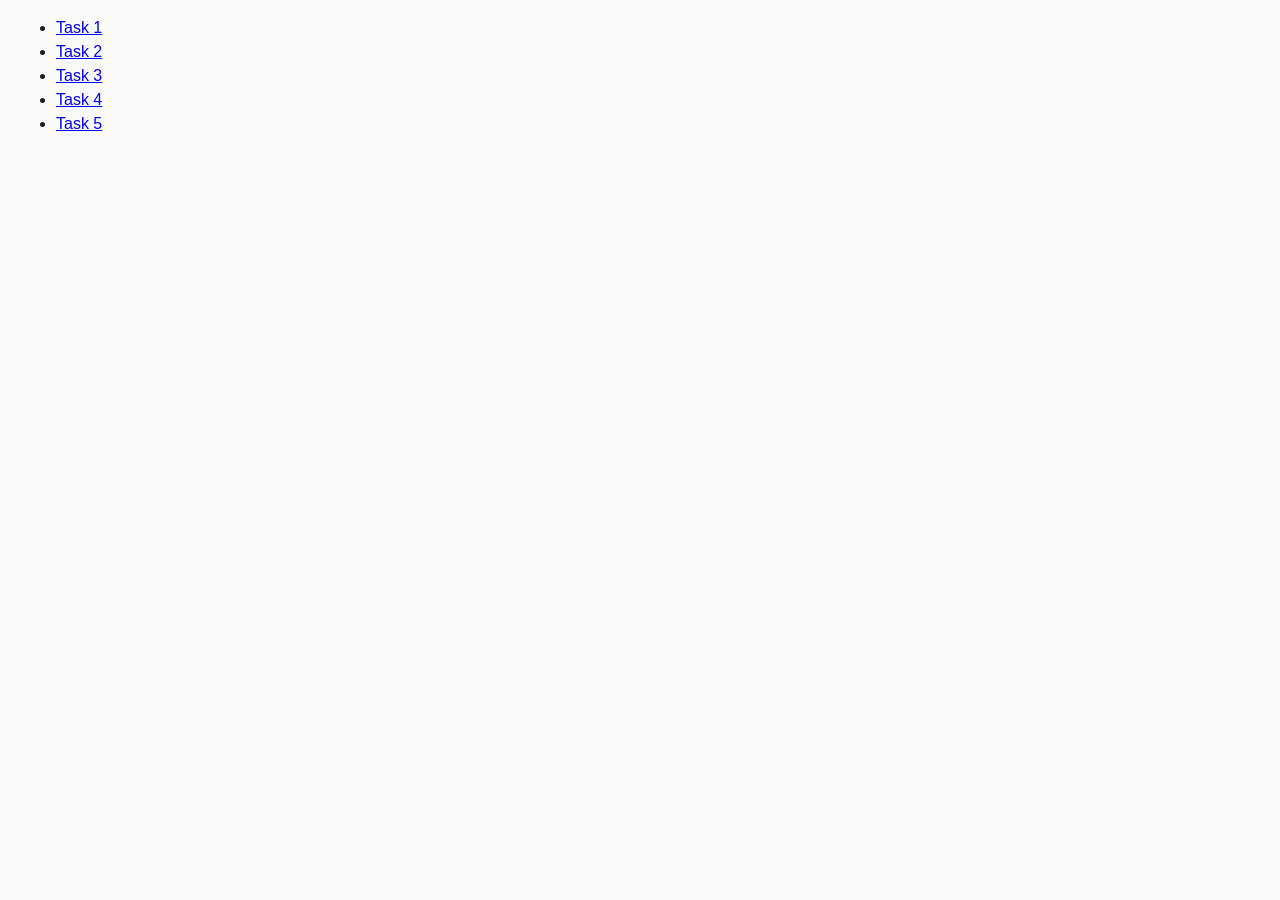
<file: index.html>
<!doctype html>
<html lang="en">
  <head>
    <meta charset="UTF-8" />
    <meta http-equiv="X-UA-Compatible" content="IE=edge" />
    <meta name="viewport" content="width=device-width, initial-scale=1.0" />
    <title>Homework 7</title>
    <link rel="stylesheet" href="./css/common.css" />
  </head>
  <body>
    <ul>
      <li><a href="./task-1.html">Task 1</a></li>
      <li><a href="./task-2.html">Task 2</a></li>
      <li><a href="./task-3.html">Task 3</a></li>
      <li><a href="./task-4.html">Task 4</a></li>
      <li><a href="./task-5.html">Task 5</a></li>
    </ul>
  </body>
</html>
</file>
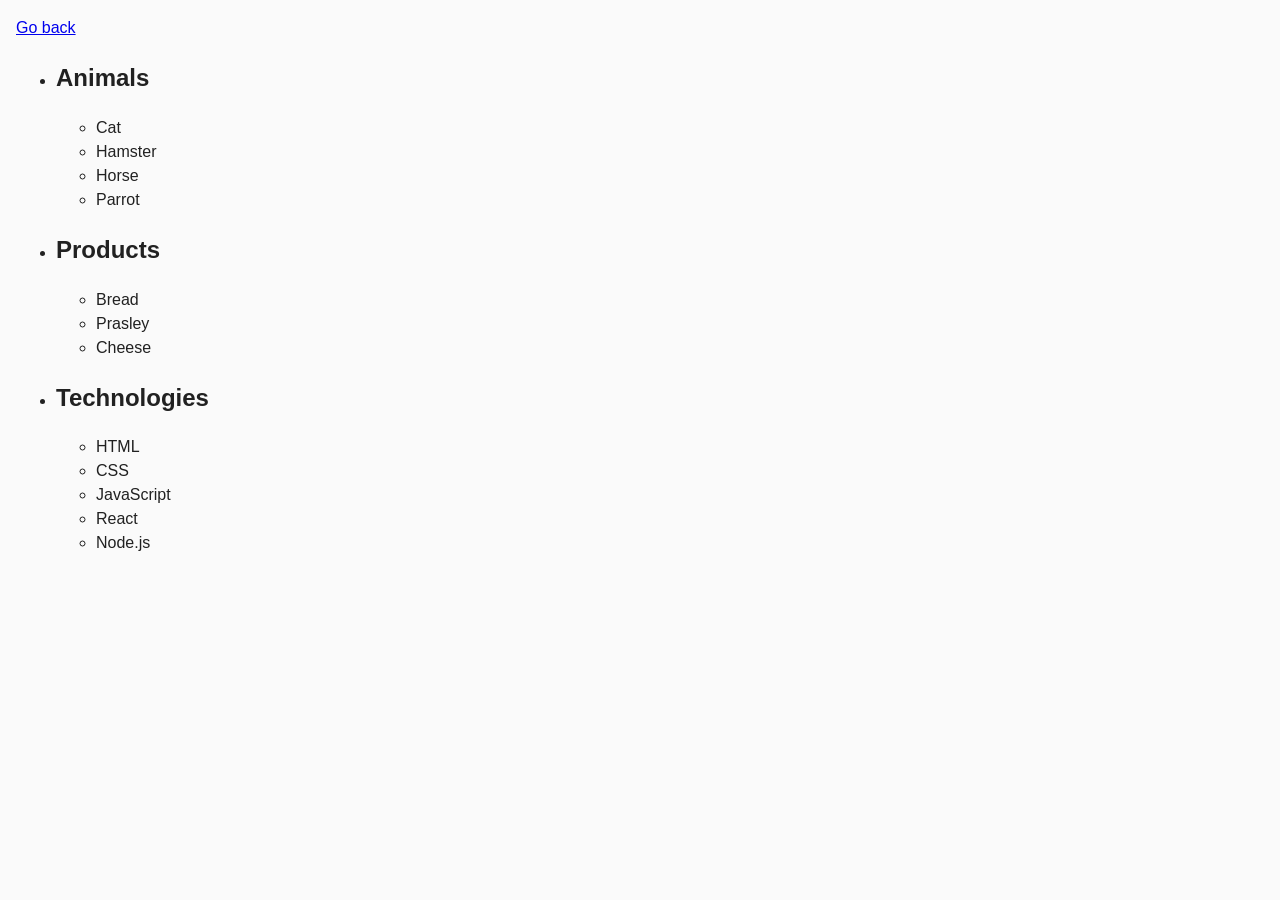
<file: task-1.html>
<!doctype html>
<html lang="en">
  <head>
    <meta charset="UTF-8" />
    <meta http-equiv="X-UA-Compatible" content="IE=edge" />
    <meta name="viewport" content="width=device-width, initial-scale=1.0" />
    <title>Task 1</title>
    <link rel="stylesheet" href="./css/common.css" />
  </head>
  <body>
    <p><a href="./index.html">Go back</a></p>

    <ul id="categories">
      <li class="item">
        <h2>Animals</h2>

        <ul>
          <li>Cat</li>
          <li>Hamster</li>
          <li>Horse</li>
          <li>Parrot</li>
        </ul>
      </li>
      <li class="item">
        <h2>Products</h2>

        <ul>
          <li>Bread</li>
          <li>Prasley</li>
          <li>Cheese</li>
        </ul>
      </li>
      <li class="item">
        <h2>Technologies</h2>

        <ul>
          <li>HTML</li>
          <li>CSS</li>
          <li>JavaScript</li>
          <li>React</li>
          <li>Node.js</li>
        </ul>
      </li>
    </ul>

    <script src="./js/task-1.js" type="module"></script>
  </body>
</html>
</file>
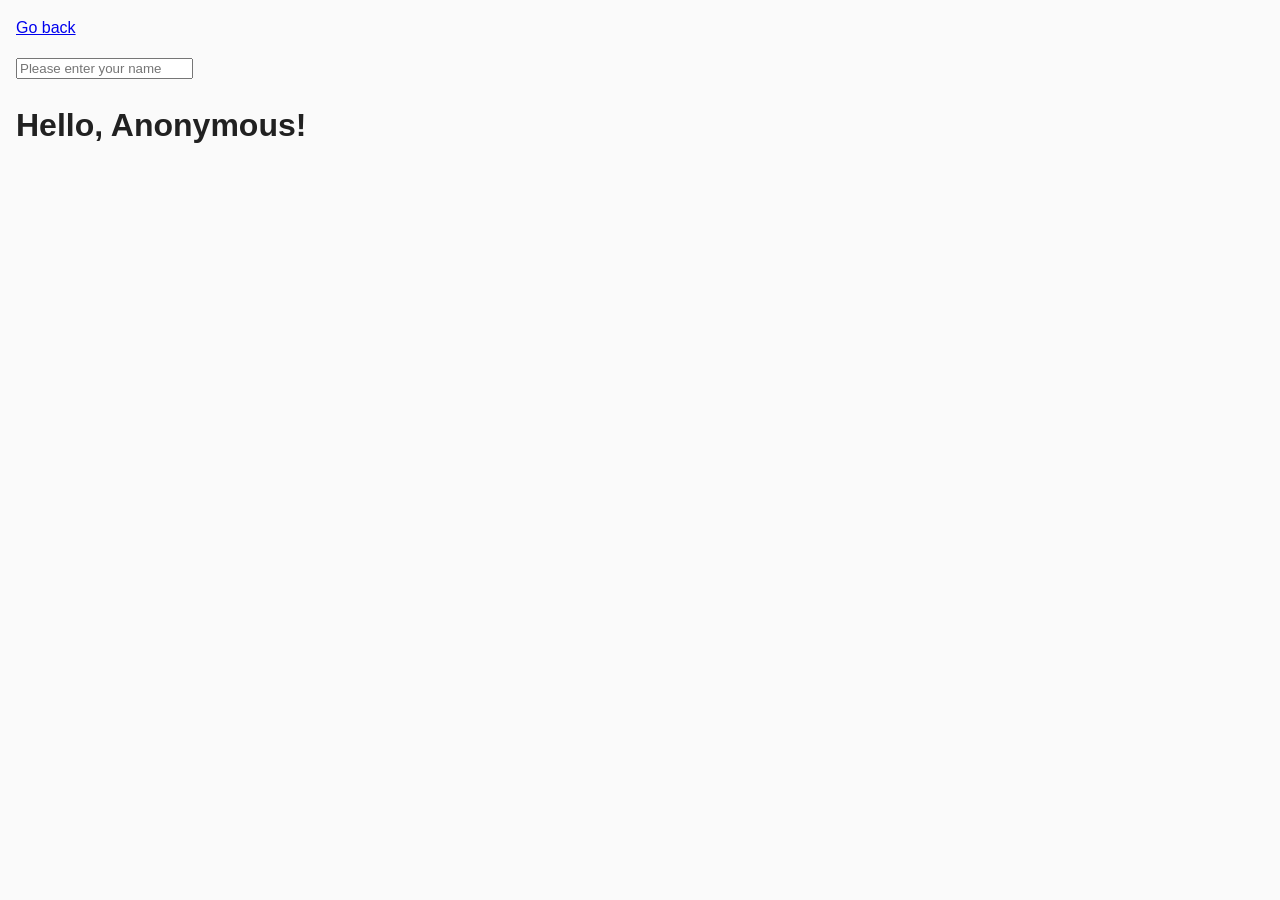
<file: task-3.html>
<!DOCTYPE html>
<html lang="en">
  <head>
    <meta charset="UTF-8" />
    <meta http-equiv="X-UA-Compatible" content="IE=edge" />
    <meta name="viewport" content="width=device-width, initial-scale=1.0" />
    <title>Task 3</title>
    <link rel="stylesheet" href="./css/common.css" />
  </head>
  <body>
    <p><a href="./index.html">Go back</a></p>

    <input type="text" id="name-input" placeholder="Please enter your name" />
    <h1>Hello, <span id="name-output">Anonymous</span>!</h1>

    <script src="./js/task-3.js" type="module"></script>
  </body>
</html>
</file>
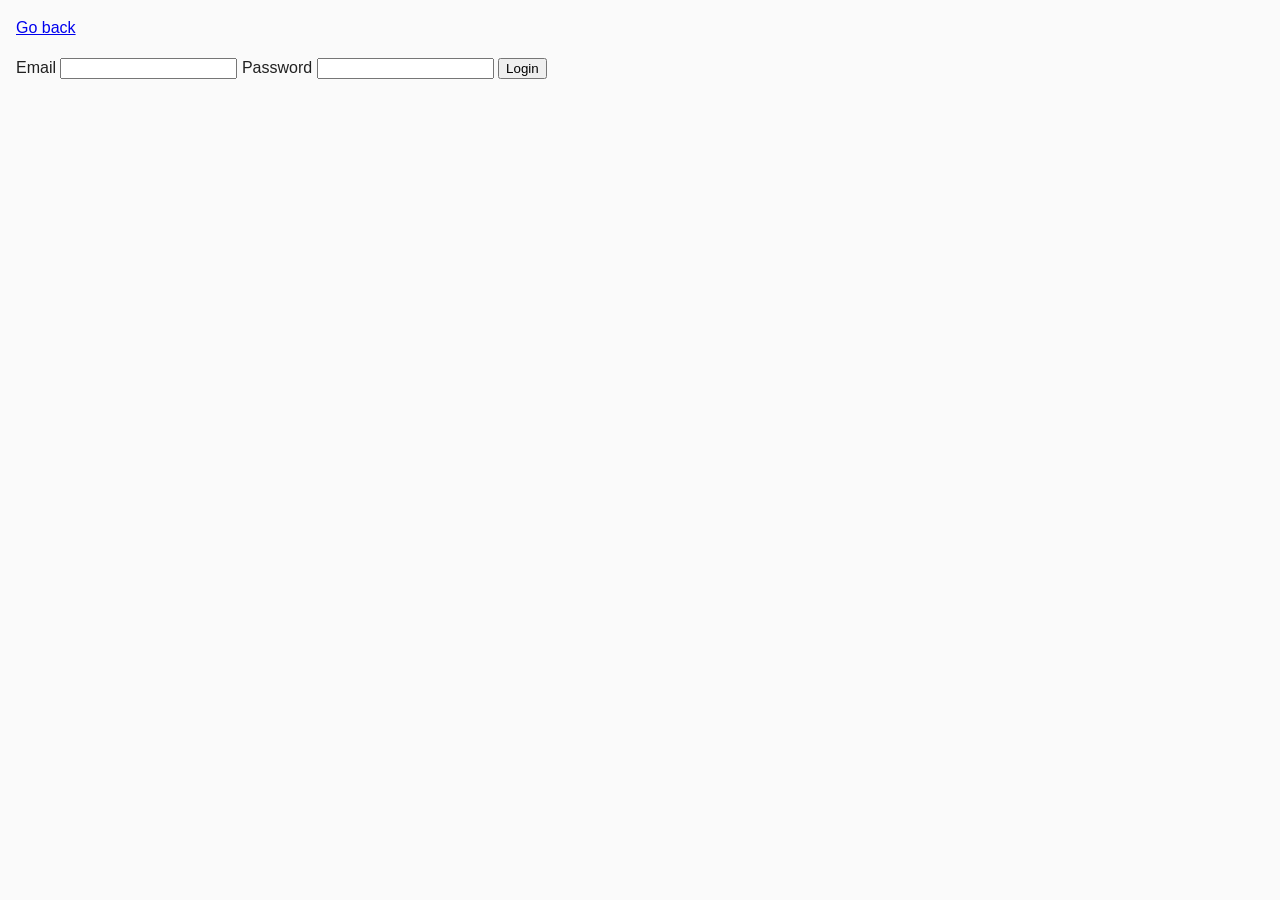
<file: task-4.html>
<!DOCTYPE html>
<html lang="en">
  <head>
    <meta charset="UTF-8" />
    <meta http-equiv="X-UA-Compatible" content="IE=edge" />
    <meta name="viewport" content="width=device-width, initial-scale=1.0" />
    <title>Task 4</title>
    <link rel="stylesheet" href="./css/common.css" />
  </head>
  <body>
    <p><a href="./index.html">Go back</a></p>

    <form class="login-form">
      <label>
        Email
        <input type="email" name="email" />
      </label>
      <label>
        Password
        <input type="password" name="password" />
      </label>
      <button type="submit">Login</button>
    </form>

    <script src="./js/task-4.js" type="module"></script>
  </body>
</html>
</file>
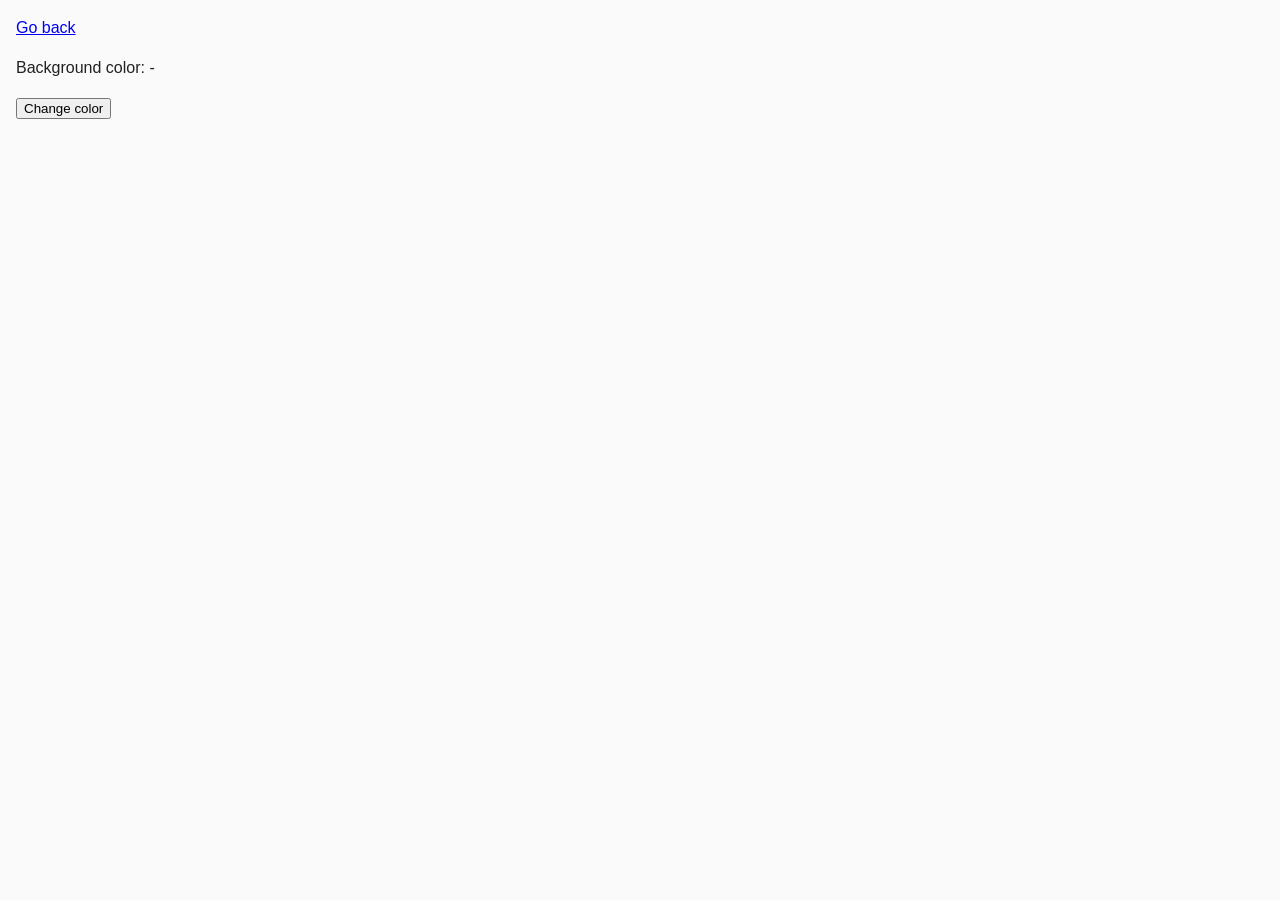
<file: task-5.html>
<!DOCTYPE html>
<html lang="en">
  <head>
    <meta charset="UTF-8" />
    <meta http-equiv="X-UA-Compatible" content="IE=edge" />
    <meta name="viewport" content="width=device-width, initial-scale=1.0" />
    <title>Task 5</title>
    <link rel="stylesheet" href="./css/common.css" />
  </head>
  <body>
    <p><a href="./index.html">Go back</a></p>

    <div class="widget">
      <p>Background color: <span class="color">-</span></p>
      <button type="button" class="change-color">Change color</button>
    </div>

    <script src="./js/task-5.js" type="module"></script>
  </body>
</html>
</file>
<file: css/common.css>
* {
  box-sizing: border-box;
}

body {
  margin: 16px;
  font-family:
    -apple-system, BlinkMacSystemFont, 'Segoe UI', Roboto, Oxygen, Ubuntu, Cantarell, 'Open Sans', 'Helvetica Neue',
    sans-serif;
  -webkit-font-smoothing: antialiased;
  -moz-osx-font-smoothing: grayscale;
  background-color: #fafafa;
  color: #212121;
  line-height: 1.5;
}

.gallery {
  display: flex;
  flex-wrap: wrap;
  gap: 10px;
  list-style: none;
}
.gallery-item {
  width: calc((100% - 90px) / 3);
}
</file>
